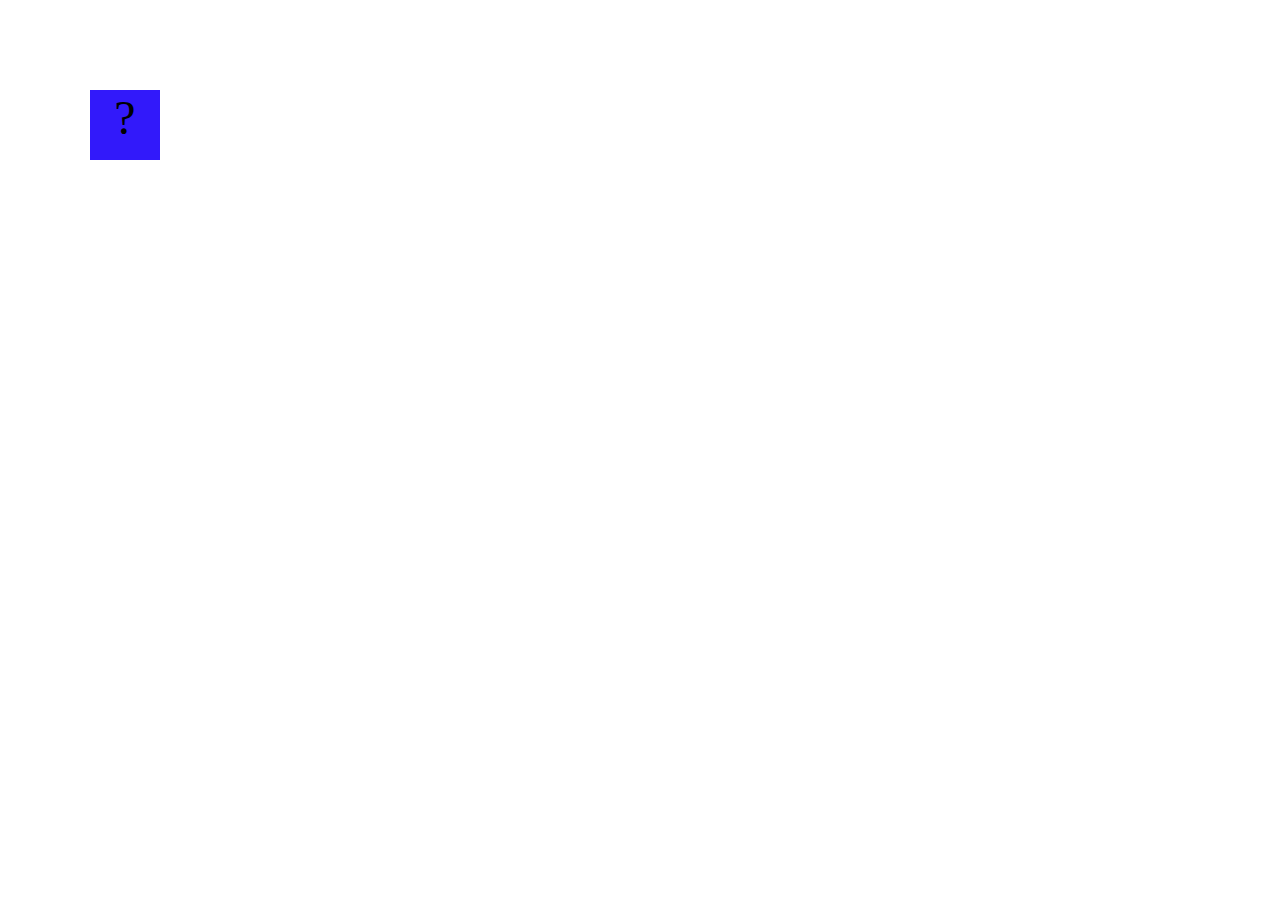
<file: projects/bouncing-box/index.html>
<!DOCTYPE html>
<html>

<head>
	<meta charset="utf-8">
	<title>Bouncing Box</title>
	<script src="jquery.min.js"></script>
	<style>
		.box {
			width: 70px;
			height: 70px;
			background-color: rgb(233, 117, 223);
			font-size: 300%;
			text-align: center;
			user-select: none;
			display: block;
			position: absolute;
			top: 100px;
			/* Change me! */
			left: 2px;
		}

		.board {
			height: 100vh;
		}
	</style>
	<!-- 	<script src="//cdnjs.cloudflare.com/ajax/libs/jquery/2.1.1/jquery.min.js"></script> -->

</head>

<body class="board">
	<!-- HTML for the box -->
	<div class="box">?</div>

	<script>
		(function () {
			'use strict'
			/* global jQuery */

			//////////////////////////////////////////////////////////////////
			/////////////////// SETUP DO NOT DELETE //////////////////////////
			//////////////////////////////////////////////////////////////////

			var box = jQuery('.box');	// reference to the HTML .box element
			var board = jQuery('.board');	// reference to the HTML .board element
			var boardWidth = board.width();	// the maximum X-Coordinate of the screen

			// Every 50 milliseconds, call the update Function (see below)
			setInterval(update, 70);

			// Every time the box is clicked, call the handleBoxClick Function (see below)
			box.on('click', handleBoxClick);

			// moves the Box to a new position on the screen along the X-Axis
			function moveBoxTo(newPositionX, newPositionY) {
				box.css("left", newPositionX);
				box.css("top", newPositionY);
			}

			// changes the text displayed on the Box
			function changeBoxText(newText) {
				box.text(newText);
			}

			//////////////////////////////////////////////////////////////////
			/////////////////// YOUR CODE BELOW HERE /////////////////////////
			//////////////////////////////////////////////////////////////////

			// TODO 2 - Variable declarations 
			var positionX = 0;
			var points = 0
			var speed = 10
			var boardHeight = jQuery(window).height();
			var randNum = Math.random() * 100;
			var colorStr = "rgb(50, 25, 250)";
			box.css("background-color", colorStr);
			var positionY = 0
			var speedY = 10


			/* 
			This Function will be called 20 times/second. Each time it is called,
			it should move the Box to a new location. If the box drifts off the screen
			turn it around! 
			*/
			function update() {
				positionX = positionX + speed
				positionY = positionY + speedY
				console.log(positionY)
				moveBoxTo(positionX, positionY)
				

				if(positionX > boardWidth){
				      speed = speed * -1
				}
				if (positionX < 0){
					speed = speed * -1

				}
				if(positionY > boardHeight){
				      speedY = speedY * -1
				}
				if (positionY < 0){
					speedY = speedY * -1

				}

			};

			/* 
			This Function will be called each time the box is clicked. Each time it is called,
			it should increase the points total, increase the speed, and move the box to
			the left side of the screen.
			*/
			function handleBoxClick() {
				positionX = 0
				points = points + 1
				changeBoxText(points)
				speed = 3 * points + 10


			};





		})();
	</script>
</body>

</html>
</file>
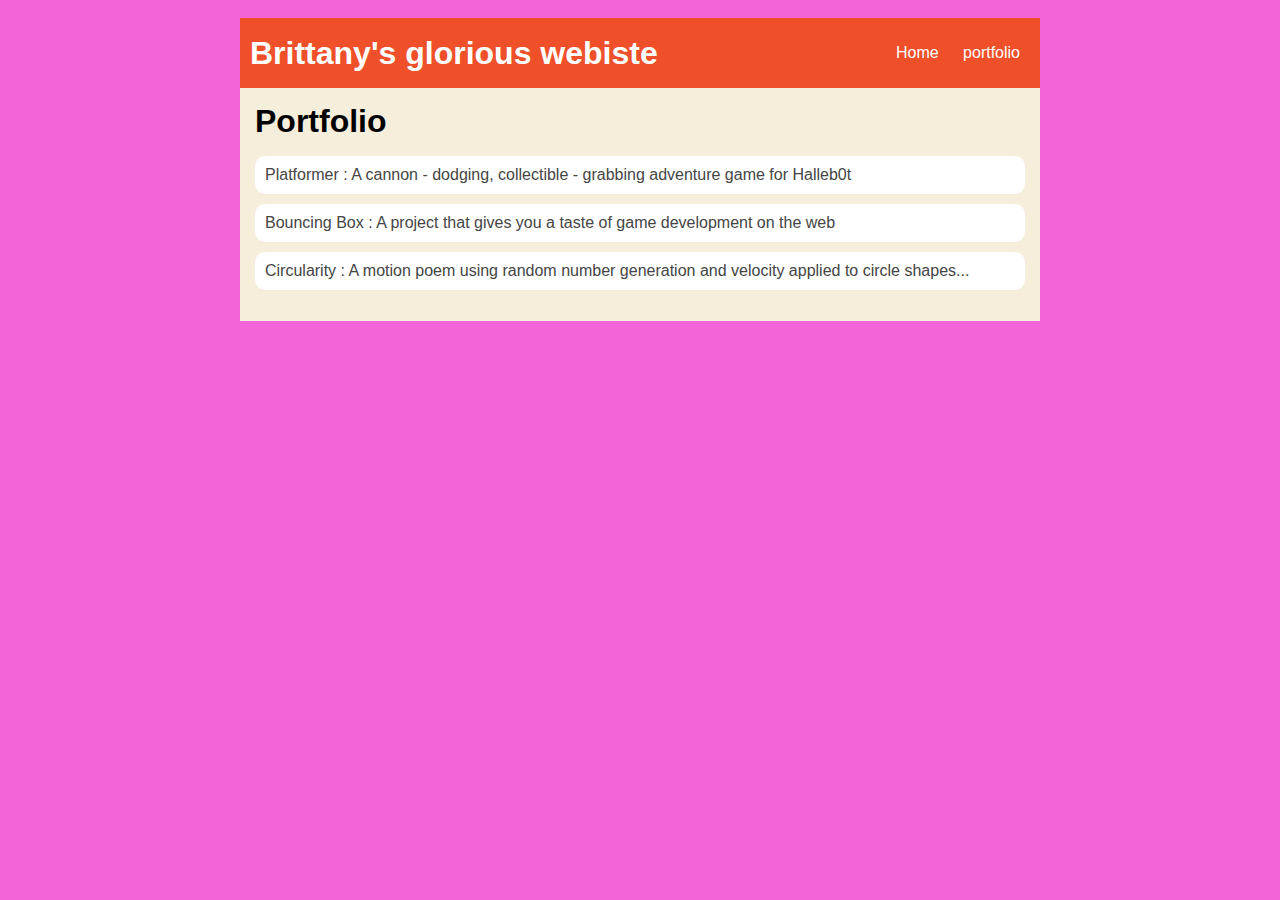
<file: portfolio.html>
<!DOCTYPE HTML>
<html>
    <head>
 <title>sheba's Amazing website </title>
 <link rel="stylesheet" href="style.css">
    </head>

    <body>
      <div id="all-contents">
<nav>
    <h1>Brittany's glorious webiste</h1>
    <ul id="nav-ul">
        <li class="nav-li">
            <a class="nav-a" href="index.html">Home</a>
        </li>
        <li class="nav-li">
            <a class="nav-a" href="portfolio.html">portfolio</a>
        </li>
    </ul>
</nav>
<main>
    <div class="content">
        <h1>Portfolio</h1>
        <ul id="portfolio">
            <li><a href="projects/platformer/">Platformer : A cannon - dodging, collectible - grabbing adventure game for Halleb0t</a></li>
            <li><a href="projects/bouncing-box/">Bouncing Box : A project that gives you a taste of game development on the web </a></li>
            <li><a href="projects/circularity/">Circularity : A motion poem using random number generation and velocity applied to circle shapes...</a></li>
        </ul>
    </div>
</main>
      </div>
    </body>
</html>
</file>
<file: style.css>
/* portfolio styles */
         .content h1 {
            color: rgb(0, 0, 0);
        }

        #portfolio {
            list-style-type: none;
            padding-left: 0;
        }

        #portfolio li {
            background: #fff;
            padding: 10px;
            border-radius: 10px;
            margin-bottom: 10px;
        }

        #portfolio li:hover {
            background: #eee;
        }

        #portfolio a {
            text-decoration: none;
            color: #454545;
        }
        body {
            background: rgb(243, 100, 219);
            color: rgb(45, 45, 45);
            padding: 10px;
            font-family: arial;
        }
        #all-contents {
          max-width: 800px;
            margin: auto;
        }
     
        /* navigation menu */
        nav {
            background: rgb(239, 80, 41);
           margin: 0 auto;
            display: flex;
            padding: 10px;
        }
        h1 {
            display: flex;
            align-items: center;
            color: white;
            flex: 1;
            margin: 0;
        }
        #nav-ul {
            list-style-image: none;
        }
        .nav-li {
            display: inline-block;
            padding: 0 10px;
        }
        a {
            text-decoration: none;
            color: #fff;
        }
     
        /* main container area beneath menu */
        main {
            background: rgb(245, 238, 219);
            display: flex;
        }
        .sidebar {
            margin-right: 25px;
            padding: 10px;
        }
        .sidebar-img {
            width: 200px;
        }
        .content {
            flex: 1;
            padding: 15px;
        }
     
        /* portfolio styles */
        #interests {
            border: 4px silver ridge;
            padding: 8px;
        }
        h2, h3 {
            margin: 0px;
        }
</file>
